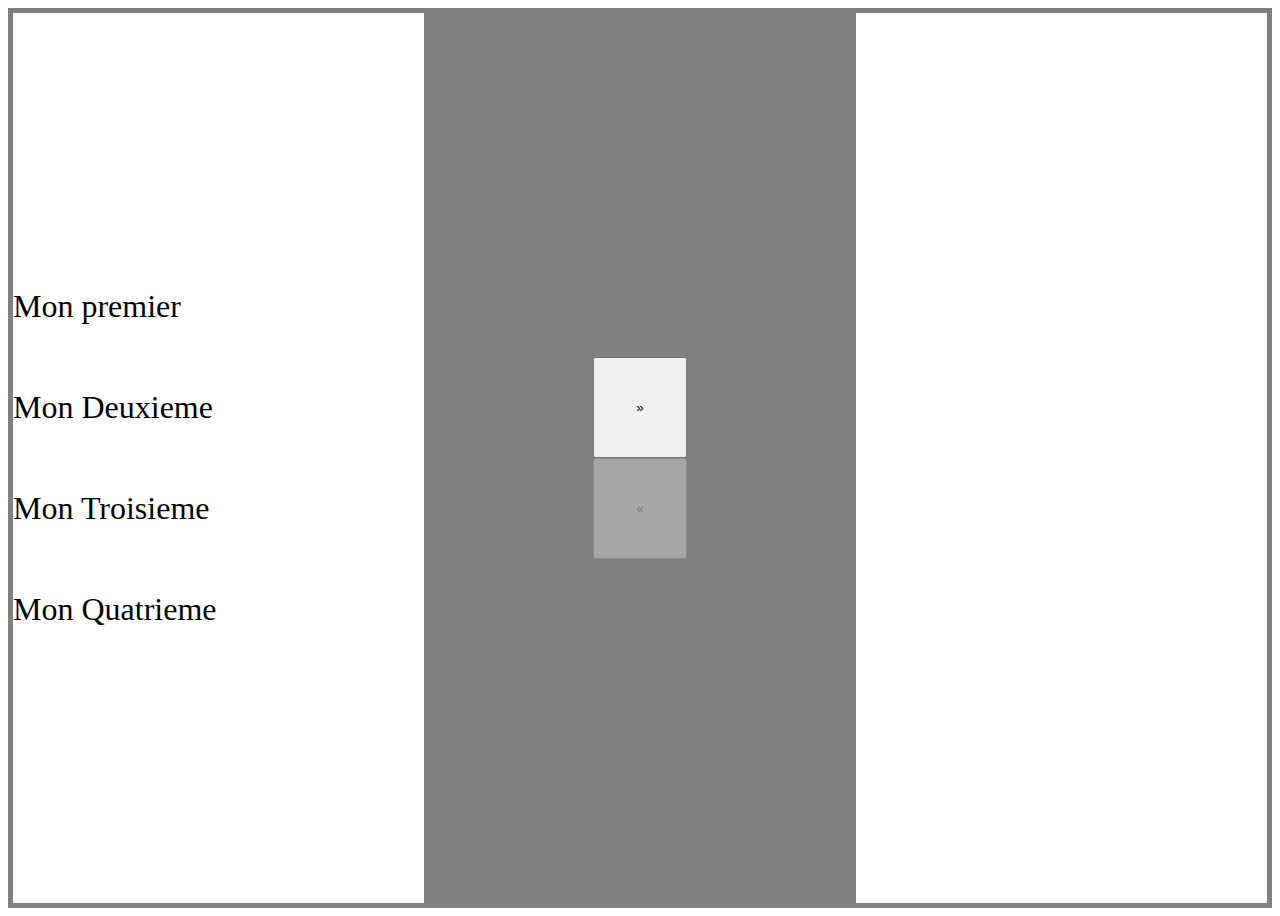
<file: TP_2/index.html>
<!DOCTYPE html>
<html>
<head>
    <meta charset="UTF-8">
    <title>TP_2</title>
    <link rel="stylesheet" href="style.css"> 
    
</head>
<body>
    <div id="gauche"></div>
    <div id="milieu">
        <button id="btnRight">&#xbb</button>
        <button id="btnLeft">&#xab</button>
    </div>
    <div id="droite"></div>   
<script src="cours.js"></script>
</body>
</html>
</file>
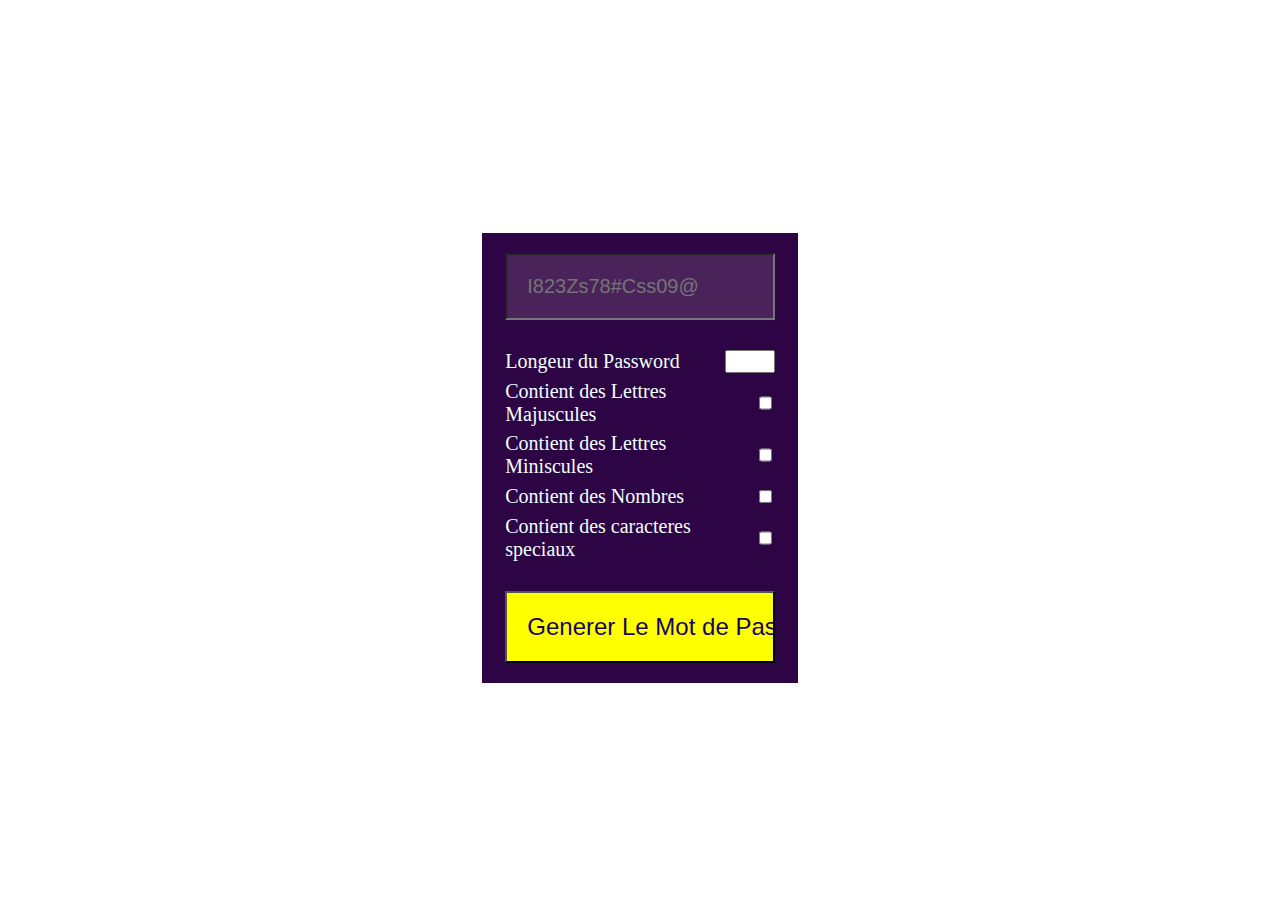
<file: TP_3/index.html>
<!DOCTYPE html>
<html>
    <head>
        <meta charset="UTF-8">
        <title>TP_3</title>
        <link rel="stylesheet" href="style.css">
    </head>
    <body>
        <div class="conteneur">         
            <div class="formul">  
                <div class="resultat">
                    <input type="text" id="result" name="" placeholder="I823Zs78#Css09@" readonly>
                </div>
            <div class="bbb">
                <div class="long">
                    <label for="long_pw"> Longeur du Password</label>
                    <input type="text" name="box" id="long_pw"> 
                    <span id="nombre_insuf" style="color:red"></span></br>
                </div>
                <div class="check">
                    <label for="maj">Contient des Lettres Majuscules</label>
                    <input type="checkbox" name="box" id="maj"></br>   
                    <span id="nombre_insuf" style="color:red"></span></br>
                </div>
                <div class="check">
                    <label for="min">Contient des Lettres Miniscules</label>
                    <input type="checkbox" name="box" id="min"></br> 
                    <span id="nombre_insuf" style="color:red"></span></br>
                </div>
                <div class="check">
                    <label for="nbre">Contient des Nombres</label>
                    <input type="checkbox" name="box" id="nbre"></br>
                    <span id="nombre_insuf" style="color:red"></span></br>
                </div>
                <div class="check">
                    <label for="symbol">Contient des caracteres speciaux</label>
                    <input type="checkbox" name="box" id="symbol"></br>  
                    <span id="nombre_insuf" style="color:red"></span></br>
                </div>  
            
            </div>
            <div class="pass">
                <input type="submit" value="Generer Le Mot de Passe" id="buton_envoi">
            </div>
                   
            
        </div>
       <script src="script/main.js"></script>
    </body>
</html>
</file>
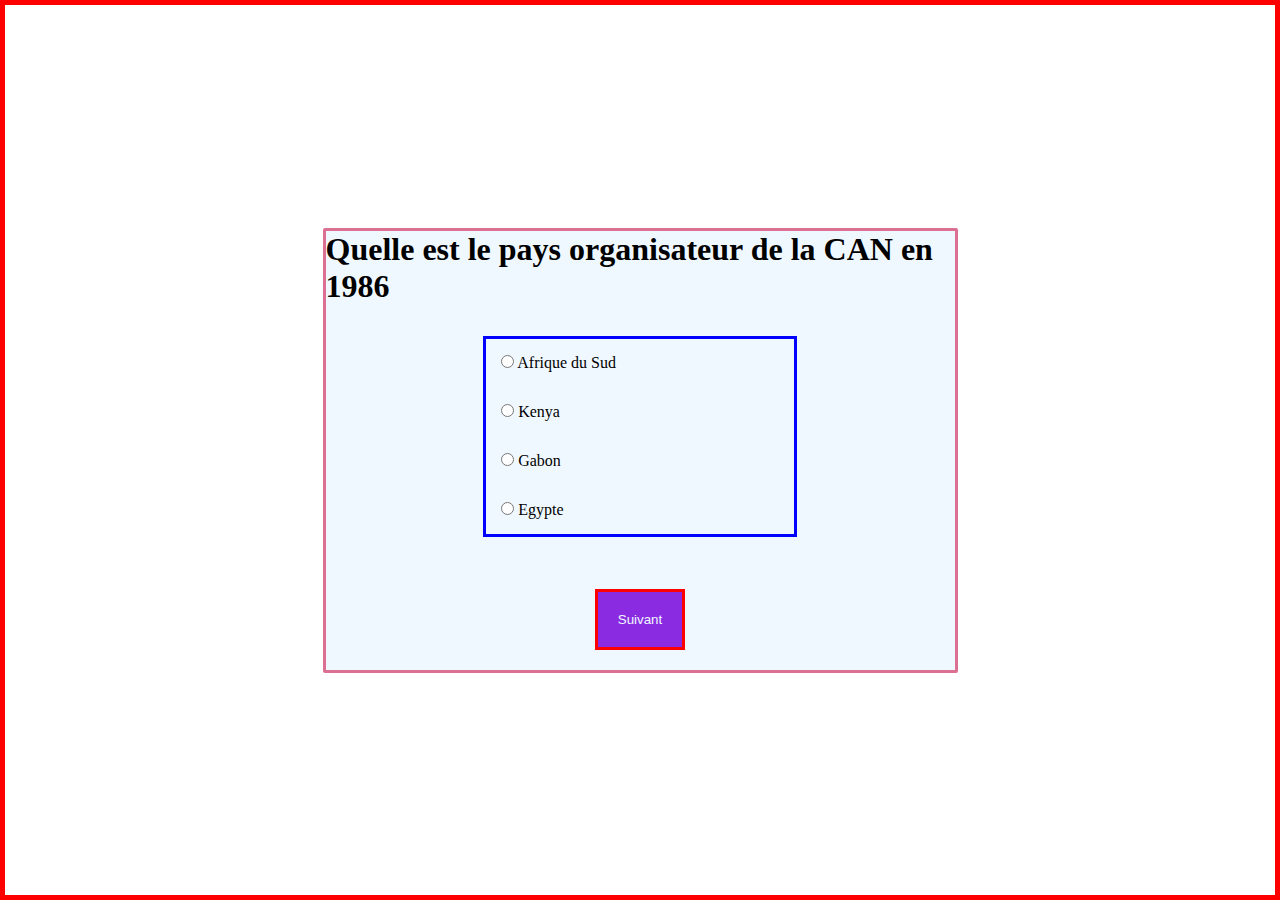
<file: TP_4/index.html>
<!DOCTYPE html>
<html>
<head>
    <meta charset="UTF-8">
    <title>TP_4</title>
    <link rel="stylesheet" href="style.css">
</head>
<body>
    <div class="container">
        <div class="quizz" id="hh"> 
            <h1 id="question">Mettre en place un jeu de quizz(Jeu de question/Réponse)</h1>
            <div class="buton">  
                <ul>
                        <li>
                    <input type="radio" id="btn1" value='a' name="bb" class="btn">
                    <label for="btn1" id="bt1"></label>
                        </li>
                        <li>
                    <input type="radio" id="btn2" value='b' name="bb" class="btn">
                    <label for="btn2" id="bt2"></label>
                        </li>
                        <li>
                    <input type="radio" id="btn3" value='c'   name="bb" class="btn">
                    <label for="btn3"id='bt3'></label>
                        </li>
                         <li>
                    <input type="radio" id="btn4" value='d' name="bb" class="btn">
                    <label for="btn4" id="bt4"></label>
                        </li>
                </ul>
            </div>
            <div class="validation">
                <input type="submit" id="suivant" value="Suivant">
            </div>
        </div>
    </div>
  <script src="script/cours.js"></script>  
</body>
</html>
</file>
<file: TP_2/style.css>
*{
    box-sizing: border-box;
    padding: 0;
    margin: O;
}
    body{
    height: 100vh;
    display: flex;
}
#gauche{
    display: flex;
    flex-direction: column;
    justify-content: center;
    border: 5px solid gray; 
    flex: 1  ;
    font-size: 2em;
}
#milieu{
    border: 5px solid gray;  
flex: 1;
display:flex;
flex-direction: column;
justify-content: center;
align-items: center;
background-color: gray;
}
#droite{
border: 5px solid gray;
flex: 1;
}
#btnLeft{
    padding: 10%;
}
button{
    padding:10% ;
}
</file>
<file: TP_3/style.css>
*{
    box-sizing: border-box;
}
.conteneur{ 
    display: flex;
    justify-content: center;
    align-items: center;
    width: 25%;
    height: 50%;
    /* background-color: #4A235A; */
    /* background-color: #4A235A; */
    background-color:#2e0544;

    
}
.formul{
    display: flex;
    flex-direction: column;
    justify-content: space-around;
    align-items: center;
    background-color: dar;
    height: 98%;
    width: 96%;
    border: 2px solid #2e0544;
}
label
{
    width: 100%;
}
body{
    height: 100vh;
    display: flex;
    justify-content: center;
    align-items: center;
}
.check,.long{
    display: flex;
    justify-content: space-between;
    
}
.long input{
    width: 50px;
}
.pass input{
   padding: 20px; 
   width: 90%;
   background-color: yellow;
   font-size: 1.5em;
   color: rgb(22, 6, 100);

}
.pass{
    width: 100%;
    display: flex;
    justify-content: center;
    align-items: center;
}
.resultat input{
    width: 90%;
    display: flex;
    justify-content: center;
    align-items: center;
    padding: 20px;
    background-color: #4A235A;
    color: azure;
    font-size: 20px;
    
}
.resultat{
    width: 100%;
    display: flex;
    justify-content: center;
    align-items: center;
}
.bbb
{
    width: 90%;
    display: flex;
    flex-direction: column;
    justify-content: space-around;
    height: 50%;
    font-size: 20px;
    color: azure;
}
</file>
<file: TP_4/style.css>
*{
    box-sizing: border-box;
    margin: 0;
    padding: 0;
}
body{
    height: 100vh;
   

}
.container{
    height: 100vh;
    width: 100vw;
    border: 5px solid red;
    display: flex;
    justify-content: center;
    align-items: center;
}
.quizz{
    height: 50%;
    width: 50%;
    display: flex;
    justify-content: space-between;
    align-items: center;
    flex-direction: column;
     background-color: aliceblue;
    border-radius:2px ;
    border:3px solid palevioletred;
}
.buton{
    display: block;
    width: 50%;
}
#suivant{
    color:aliceblue;
    background-color: blueviolet;
    border:3px solid red;
    width: 100;

}
ul{
     list-style-type: none;
     width: 100%;
    border:3px solid blue;

}
li{
    padding: 5%;
}
#suivant{
    padding: 20px;
    margin: 20px;
}
.button{
    color:aliceblue;
    background-color: blueviolet;
    border:3px solid red;
    width: 100;
 
}
</file>
